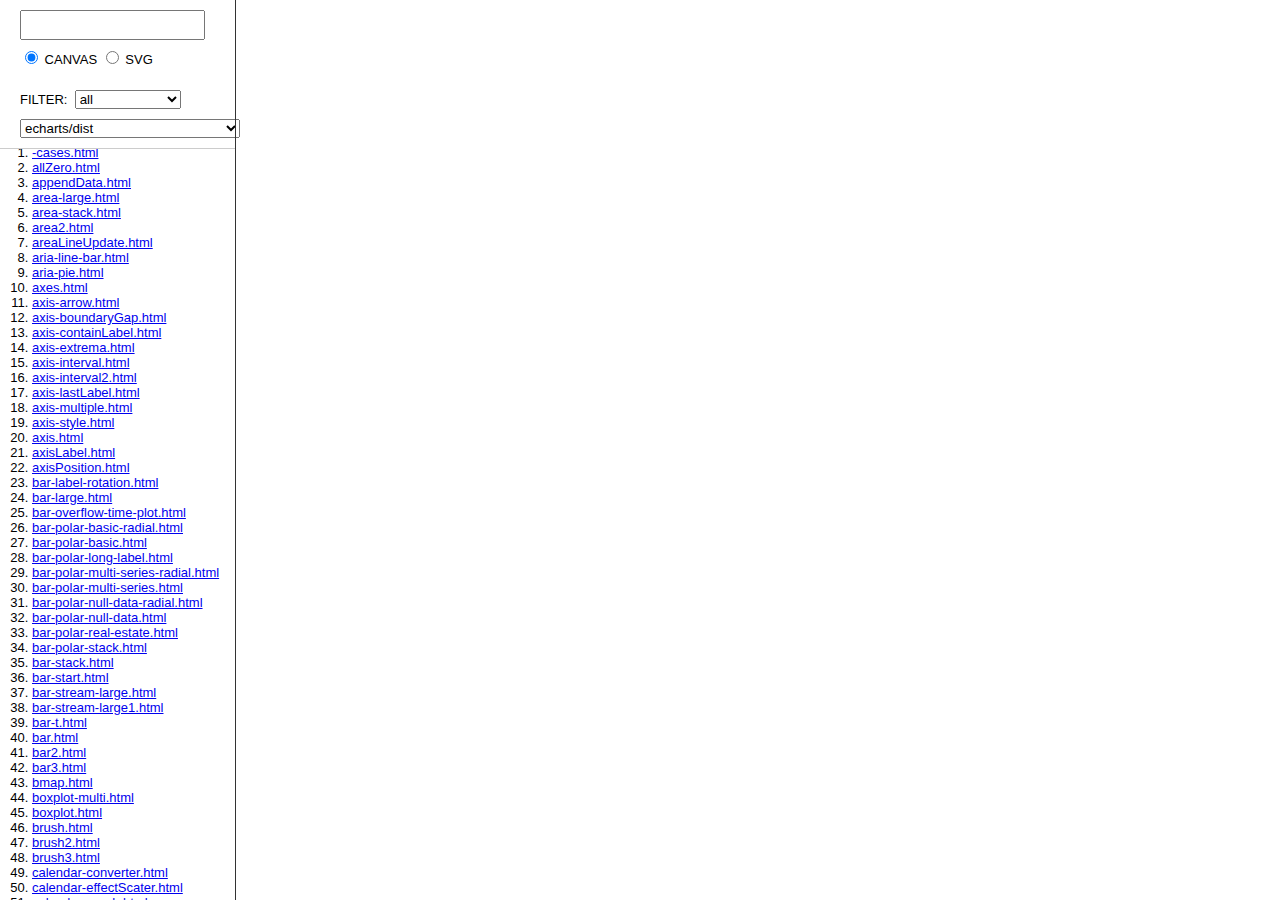
<file: 网站部分/mysite/static/js/incubator-echarts-4.2.1/test/-cases.html>
<!DOCTYPE html>
<!--
Licensed to the Apache Software Foundation (ASF) under one
or more contributor license agreements.  See the NOTICE file
distributed with this work for additional information
regarding copyright ownership.  The ASF licenses this file
to you under the Apache License, Version 2.0 (the
"License"); you may not use this file except in compliance
with the License.  You may obtain a copy of the License at

   http://www.apache.org/licenses/LICENSE-2.0

Unless required by applicable law or agreed to in writing,
software distributed under the License is distributed on an
"AS IS" BASIS, WITHOUT WARRANTIES OR CONDITIONS OF ANY
KIND, either express or implied.  See the License for the
specific language governing permissions and limitations
under the License.
-->


<html>
    <head>
        <meta charset="utf-8">
        <meta name="viewport" content="width=device-width, initial-scale=1" />
        <title>echarts cases</title>
        <script src="lib/jquery.min.js"></script>
        <script src="lib/testHelper.js"></script>
        <script src="lib/caseFrame.js"></script>
        <link rel="stylesheet" href="lib/reset.css">
        <link rel="stylesheet" href="lib/caseFrame.css">
    </head>
    <body>
        <div id="main"></div>
        <script src="-cases.js"></script>
    </body>
</html>
</file>
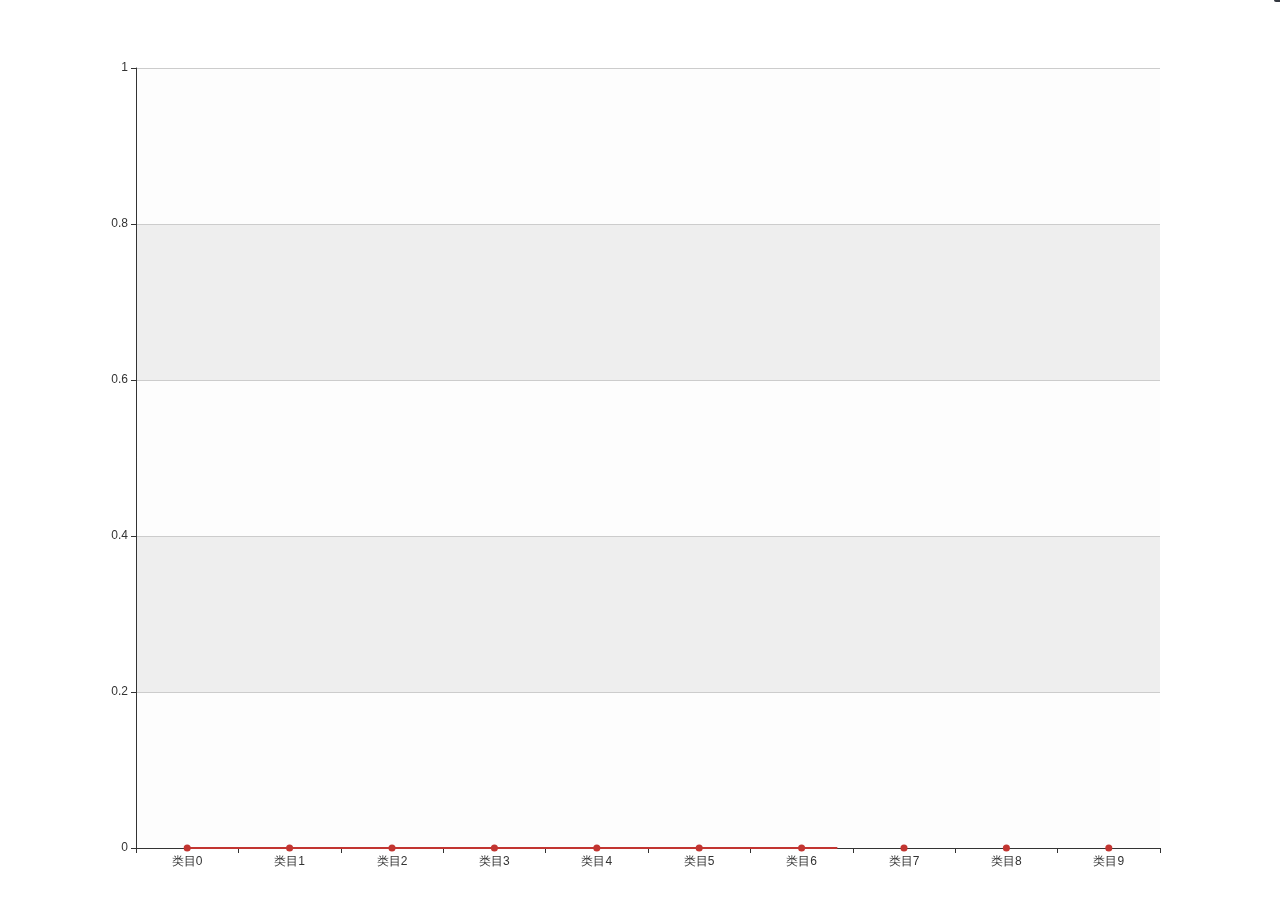
<file: 网站部分/mysite/static/js/incubator-echarts-4.2.1/test/allZero.html>
<!--
Licensed to the Apache Software Foundation (ASF) under one
or more contributor license agreements.  See the NOTICE file
distributed with this work for additional information
regarding copyright ownership.  The ASF licenses this file
to you under the Apache License, Version 2.0 (the
"License"); you may not use this file except in compliance
with the License.  You may obtain a copy of the License at

   http://www.apache.org/licenses/LICENSE-2.0

Unless required by applicable law or agreed to in writing,
software distributed under the License is distributed on an
"AS IS" BASIS, WITHOUT WARRANTIES OR CONDITIONS OF ANY
KIND, either express or implied.  See the License for the
specific language governing permissions and limitations
under the License.
-->

<html>
    <head>
        <meta charset="utf-8">
        <meta name="viewport" content="width=device-width, initial-scale=1" />
        <script src="lib/esl.js"></script>
        <script src="lib/config.js"></script>
        <script src="lib/facePrint.js"></script>
    </head>
    <body>
        <style>
            html, body, #main {
                width: 100%;
                height: 100%;
            }
        </style>
        <div id="info"></div>
        <div id="main"></div>
        <script>

            require([
                'echarts'
                // 'echarts/chart/line',
                // 'echarts/component/legend',
                // 'echarts/component/grid',
                // 'echarts/component/tooltip',
                // 'echarts/component/dataZoomInside'
            ], function (echarts) {

                var chart = echarts.init(document.getElementById('main'));

                var xAxisData = [];
                var data = [];

                for (var i = 0; i < 10; i++) {
                    xAxisData.push('类目' + i);
                    data.push(0);
                }
                chart.setOption({
                    tooltip: {
                        trigger: 'axis',
                        axisPointer: {
                            type: 'line'
                        }
                    },
                    xAxis: {
                        data: xAxisData
                    },
                    yAxis: {
                        splitArea: {
                            show: true
                        }
                    },
                    series: [{
                        name: 'line',
                        type: 'line',
                        symbol: 'circle',
                        symbolSize: 10,
                        data: data
                    }]
                });
            });

        </script>
    </body>
</html>
</file>
<file: 网站部分/mysite/static/js/incubator-echarts-4.2.1/test/lib/caseFrame.css>
/*
* Licensed to the Apache Software Foundation (ASF) under one
* or more contributor license agreements.  See the NOTICE file
* distributed with this work for additional information
* regarding copyright ownership.  The ASF licenses this file
* to you under the Apache License, Version 2.0 (the
* "License"); you may not use this file except in compliance
* with the License.  You may obtain a copy of the License at
*
*   http://www.apache.org/licenses/LICENSE-2.0
*
* Unless required by applicable law or agreed to in writing,
* software distributed under the License is distributed on an
* "AS IS" BASIS, WITHOUT WARRANTIES OR CONDITIONS OF ANY
* KIND, either express or implied.  See the License for the
* specific language governing permissions and limitations
* under the License.
*/

.case-frame {
    position: static;
    padding: 0;
    margin: 0;
}
.case-frame .cases-list {
    padding-top: 15px;
    position: absolute;
    left: 0;
    top: 0;
    bottom: 0;
    width: 230px;
    overflow: auto;
    font-size: 13px;
}
.case-frame .cases-list ul {
    padding-left: 32px;
    margin-top: 130px;
    list-style-type: decimal;
}
.case-frame .info-panel {
    position: fixed;
    padding: 10px 20px;
    top: 0;
    left: 0;
    width: 195px;
    background: #fff;
    border-bottom: 1px solid #ccc;
}
.case-frame .info-panel .current {
    height: 24px;
    line-height: 24px;
    white-space: nowrap;
    text-decoration: underline;
}
.case-frame .info-panel .renderer-selector {
    height: 40px;
    line-height: 40px;
}
.case-frame .info-panel .dist-selector {
}
.case-frame .info-panel .list-filter {
    margin: 10px 0;
}
.case-frame .page-content {
    margin-left: 235px;
    height: 100%;
    padding: 0;
    position: relative;
    border-left: 1px solid #333;
}
.case-frame .page-content iframe {
    padding: 0;
    margin: 0;
    border-width: 0;
    overflow: visible;
    visibility: visible;
    position: absolute;
    left: 0;
    top: 0;
    width: 100%;
    height: 100%;
}
</file>
